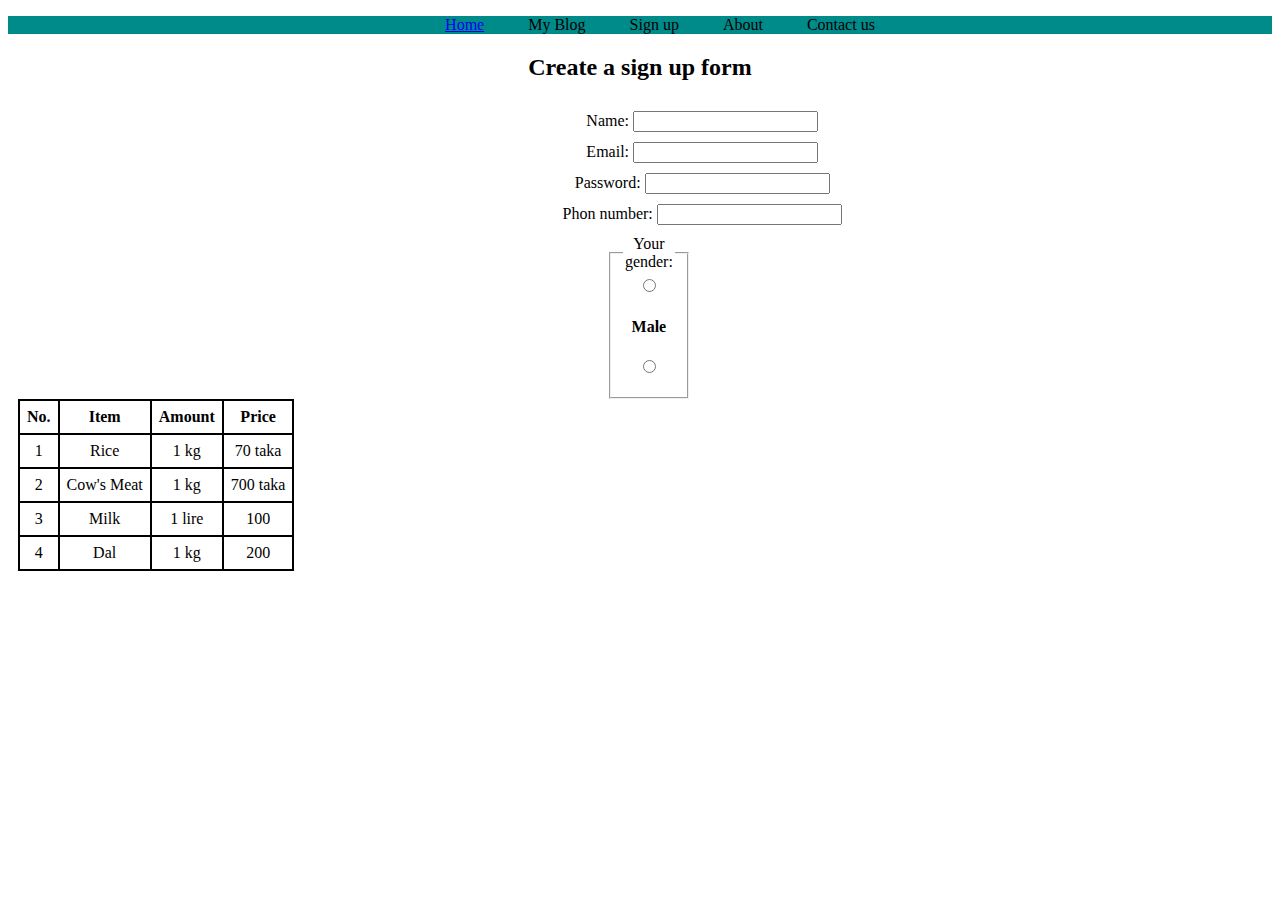
<file: sign up.html>
<!DOCTYPE html>
<html lang="en">
<head>
    <meta charset="UTF-8">
    <meta name="viewport" content="width=device-width, initial-scale=1.0">
    <title>html5-website</title>
    <link rel="stylesheet" href="styles/web.css">
</head>
<body>
    <header>
        <nav>
            <ul>
                <li><a href="#">Home</a></li>
                <li><a href="#"></a>My Blog</a></li>
                <li><a href="#"></a>Sign up</a></li>
                <li><a href="#"></a>About</a></li>
                <li><a href="#"></a>Contact us</a></li>
            </ul>
        </nav>
    </header>
    <main>
            <h2>Create a sign up form</h2>
            <form for="">
                <label for=""> Name: 
                    <input type="text" name="" id="">
                </label>
            
                <label for=""> Email: 
                    <input type="email" name="" id="">
                </label>
            
                <label for=""> Password: 
                    <input type="password" name="" id="">
                </label>
            
                <label for=""> Phon number: 
                    <input type="number" name="" id="">
                </label>
                <fieldset style="display: block; width: 30px; margin-left: 35%;">
                    <legend>Your gender:</legend>
                    <label for="">
                        <input type="radio" name="Male" id="">
                    </label><h4>Male</h4>
                    <label for="">
                        <input type="radio" name="Female" id="">
                    </label>
                </fieldset>
                
            </form>

            <div id="menu">
                <table>
                    <thead>
                          <tr>
                            <th>No.</th>
                            <th>Item</th>
                            <th>Amount</th>
                            <th>Price</th>
                          </tr>
                    </thead>
                    <tbody>
                          <tr>
                            <td>1</td>
                            <td>Rice</td>
                            <td>1 kg</td>
                            <td>70 taka</td>
                          </tr>
                          <tr>
                            <td>2</td>
                            <td>Cow's Meat</td>
                            <td>1 kg</td>
                            <td>700 taka</td>
                          </tr>
                          <tr>
                            <td>3</td>
                            <td>Milk</td>
                            <td>1 lire</td>
                            <td>100</td>
                          </tr>
                          <tr>
                            <td>4</td>
                            <td>Dal</td>
                            <td>1 kg</td>
                            <td>200</td>
                          </tr>

                    </tbody>
                    <tfoot>

                    </tfoot>

                </table>
                 
            </div>
            
    </main>
    <footer>
        <h2><small></small></h2>
    </footer>
</body>
</file>
<file: styles/web.css>
body{
    text-align: center;
}
nav > ul >li{
    display: inline;
    margin: 20px;
    text-align: center;
    
}
nav{
    background-color: darkcyan;
}
main{
    margin: 10px;
    align-items: center;
    text-align: center;
}
main > ol > li{
     
     padding: 10px;
     border: 5x solid black;
}
form{
    padding-left: 30%;
    width: 50%;
    background-color: white;
    padding-top: 10px;
    align-items: center;
}
label{
    display: block;
    margin-bottom: 10px;
}
menu{
    border: 5px solid black;
    position: relative;
    align-items: center;
}
table{
    
    border-collapse: collapse;
    border-radius: 7px;
}
td, th{
    border: 2px solid black;
    padding: 7px;
}
</file>
